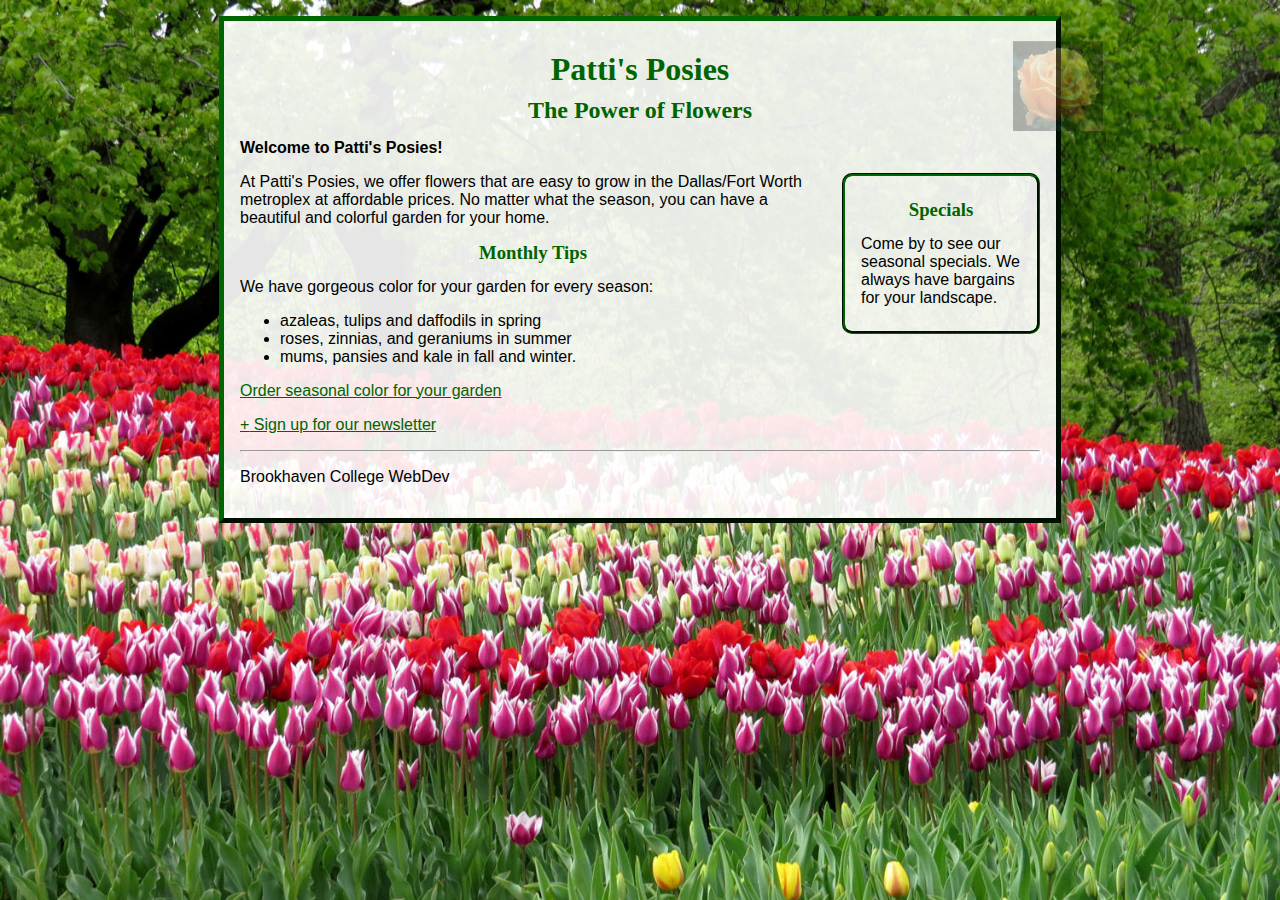
<file: effects.html>
<!DOCTYPE html>
<html lang="en">

  <head>
    <meta charset="utf-8">
    <title>jQuery Animation and Effects</title>
    <meta name="viewport" content="width=device-width; initial-scale=1.0">
    <link href="effects.css" rel="stylesheet">
    <script src="https://ajax.googleapis.com/ajax/libs/jquery/1.8.1/jquery.min.js"></script>

	</head>
  <script src="script.js"></script>
  <body>
    <div id="container">
      <header>
        <h1>Patti's Posies</h1>
      </header>
      <div>
        <h2 id="slogan">The Power of Flowers</h2>
        <p><strong>Welcome to Patti's Posies!</strong></p>
        <aside id="specials">
          <h3>Specials</h3>
          <p>Come by to see our seasonal specials. We always have bargains for your landscape.</p>
        </aside>
        <p>At Patti's Posies, we offer flowers that are easy to grow in the Dallas/Fort Worth metroplex at affordable prices. No matter what the season, you can have a beautiful and colorful garden for your home.</p>
        <h3 id="month">Monthly Tips</h3>
        <div id="seasontips">
          <p>We have gorgeous color for your garden for every season: </p>
          <ul>
            <li>azaleas, tulips and daffodils in spring</li>
            <li>roses, zinnias, and geraniums in summer</li>
            <li>mums, pansies and kale in fall and winter.</li>
          </ul>
        </div>
        <p><a href="glossary.html">Order seasonal color for your garden</a></p>
        
        <div id="newsletter">
          <p><a href="#" id="signuplink"><span id="openclose">+</span> Sign up for our newsletter</a></p>
          <form name="newsSignup" method="post" action="thanks.html" id="newsSignup">
            <label>Name: <input type="text" name="uname"></label>
            <label>Email address: <input type="email" name="email"></label>
            <input type="submit" value="Sign Up">
          </form>
       
       </div>


				<footer>
					<hr>
					<p>Brookhaven College WebDev</p>
				</footer>
        <img id="rose" src="rose.jpg" alt="Rose">
			</div>
    </div>
  </body>

</html>
</file>
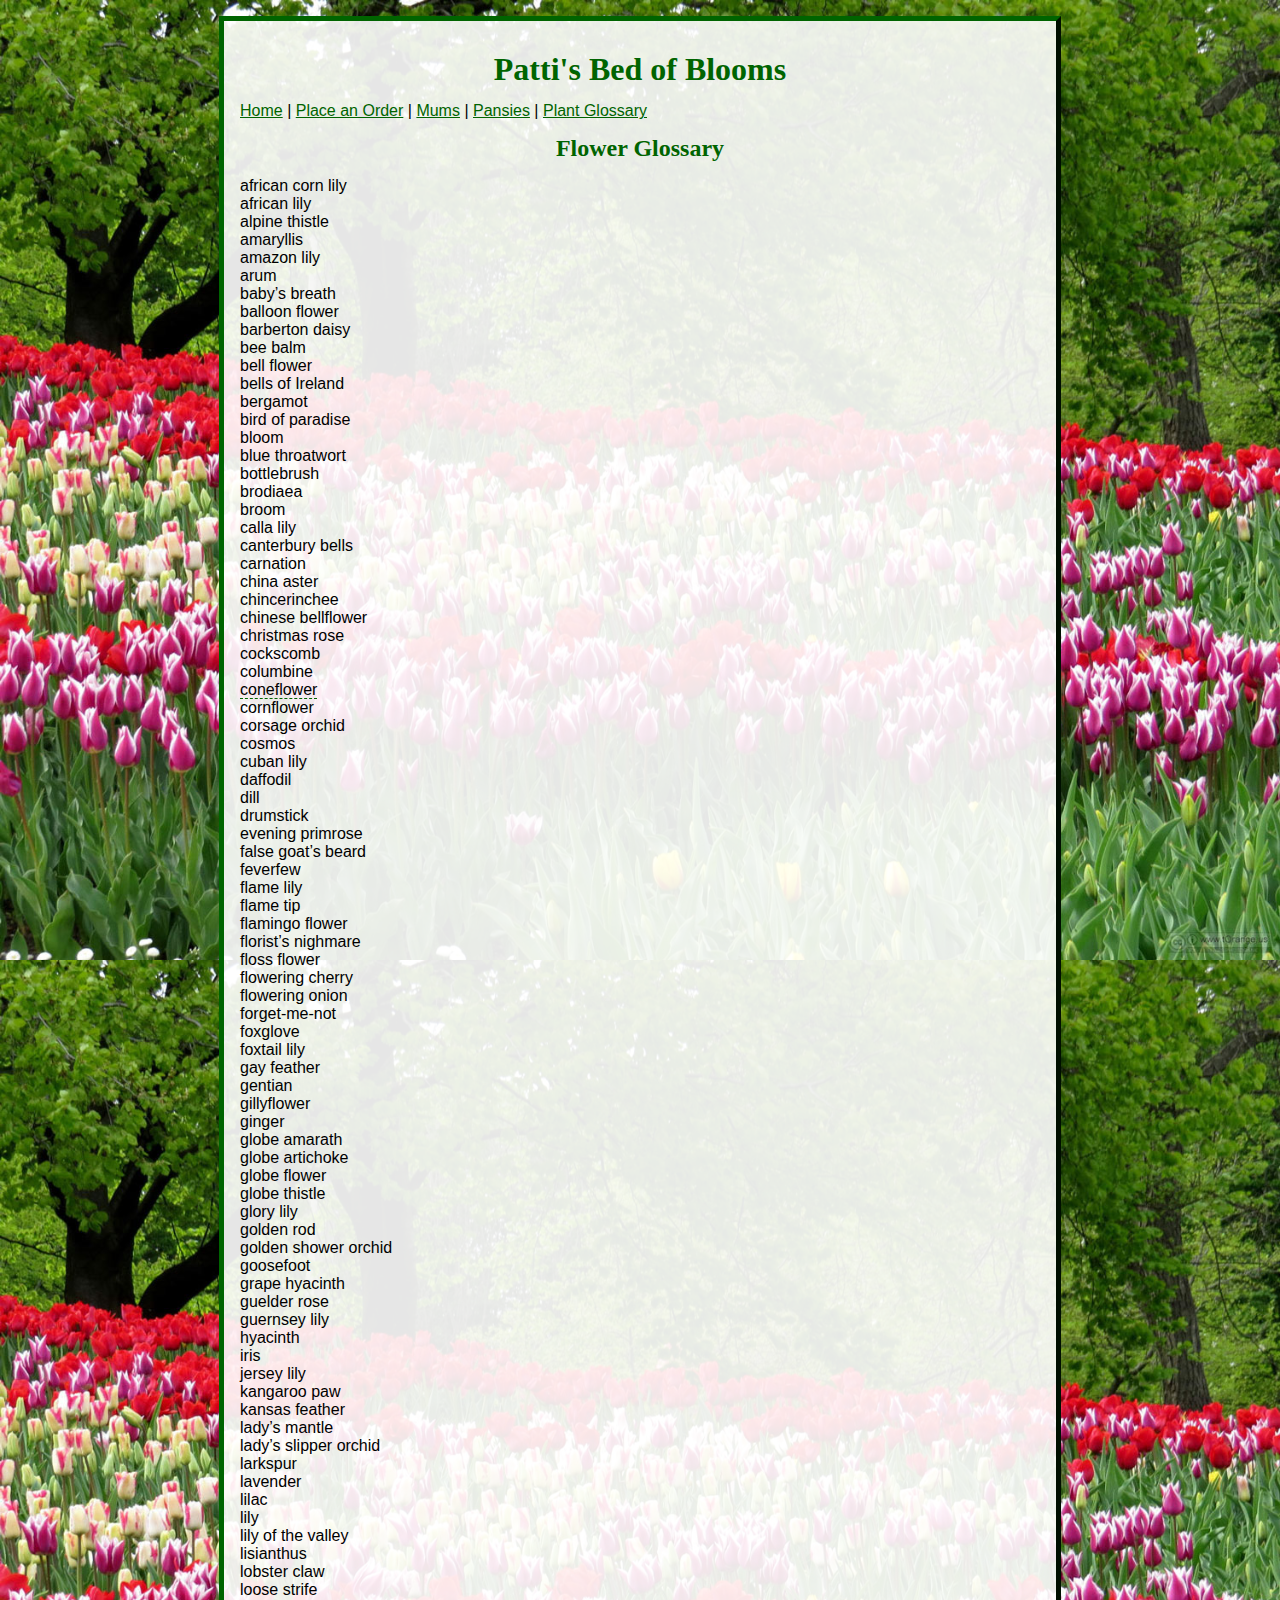
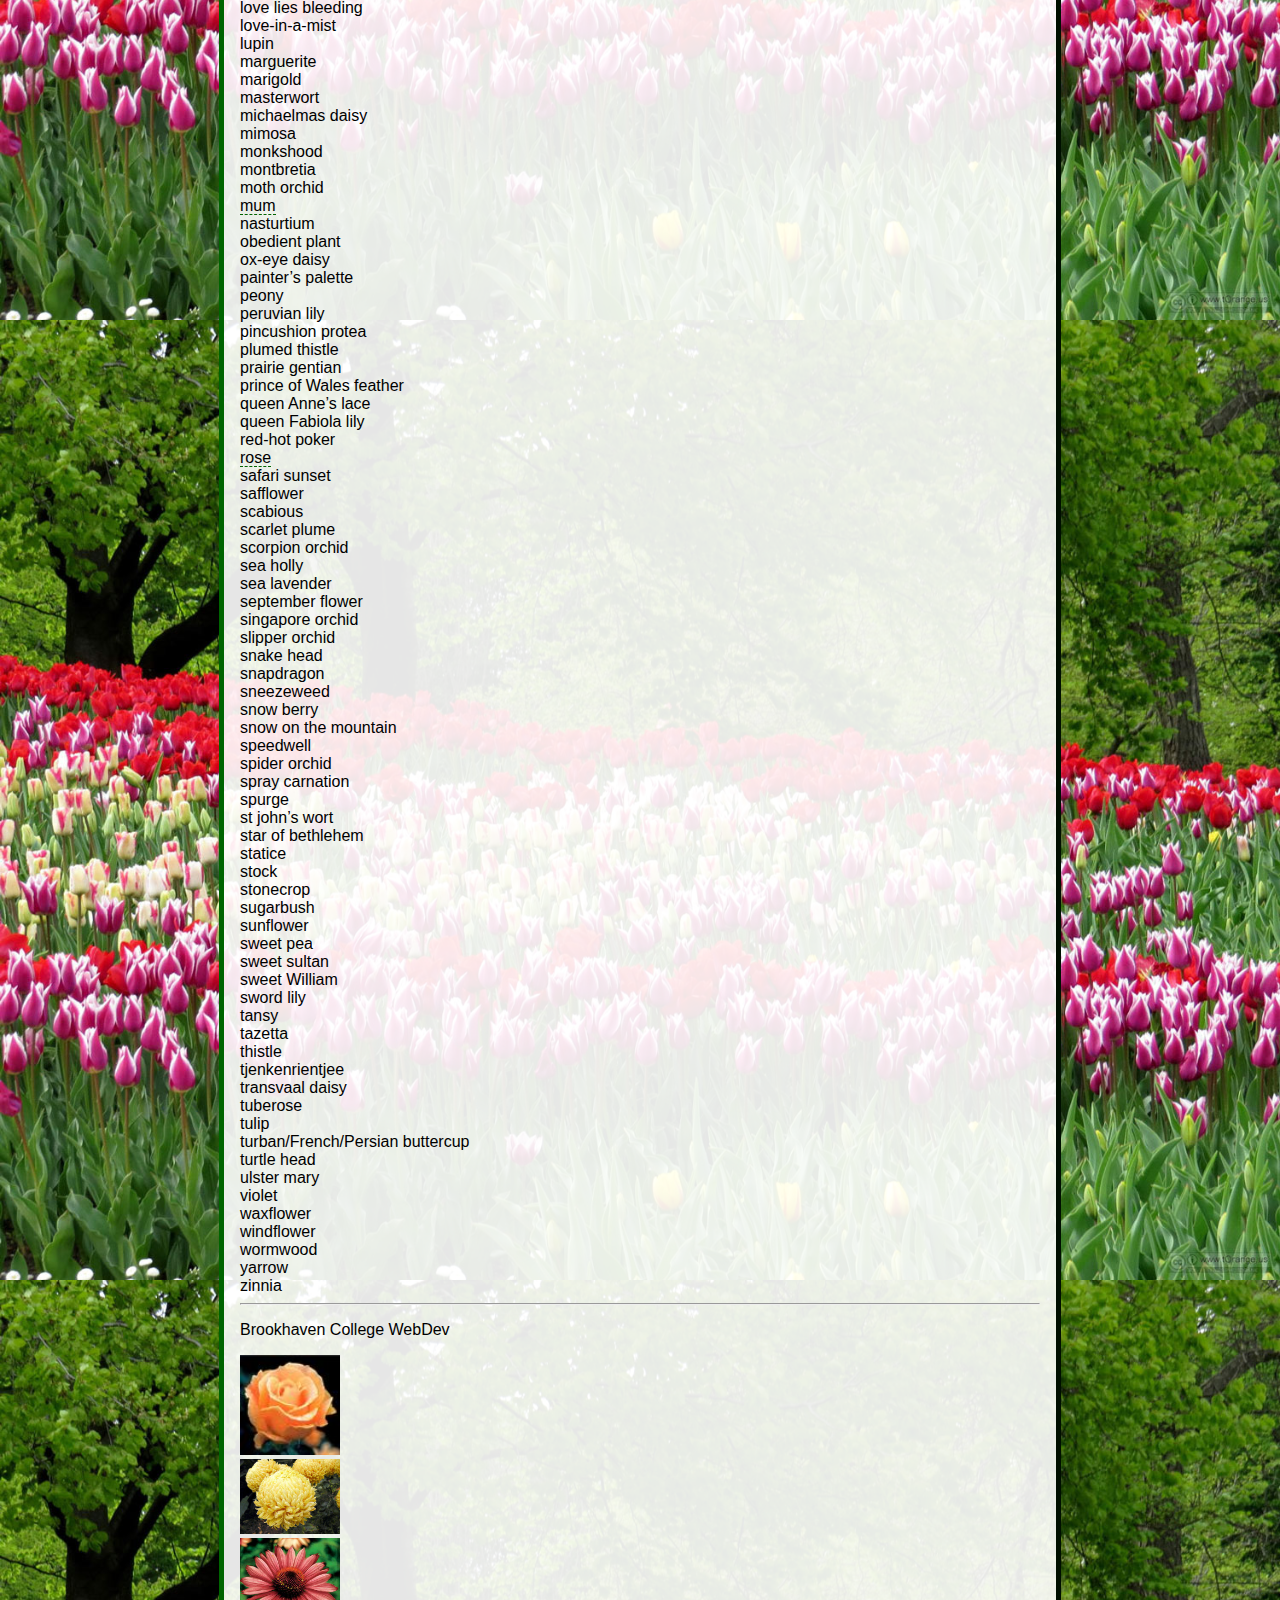
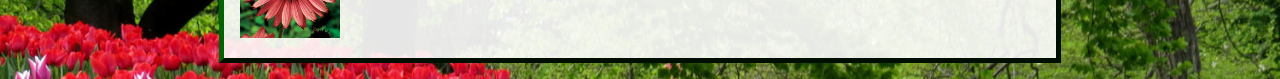
<file: glossary.html>
<!doctype html>
<html>

  <head>
    <meta charset="UTF-8">
    <title>Patti's Bed of Blooms Glossary</title>
    <meta name="viewport" content="width=device-width; initial-scale=1.0">
    <link href="glossary.css" rel="stylesheet">
    <script src="https://ajax.googleapis.com/ajax/libs/jquery/1.8.1/jquery.min.js"></script>
    <script src="script.js"></script>
	</head>

  <body>
    <div id="container">
      <header>
        <h1>Patti's Bed of Blooms</h1>
      </header>
      <nav>
        <p><a href="effects.html">Home</a> | <a href="orderform.html">Place an Order</a> | <a href="mums.html">Mums</a> | <a href="pansy.html">Pansies</a> | <a href="glossary.html">Plant Glossary</a></p>
      </nav>
      <div>
        <h2>Flower Glossary</h2>
        <div class="col">
          <div class="flower" id="a">african corn lily<span class="botanic">:&nbsp;ixia</span></div>
          <div class="flower">african lily<span class="botanic">:&nbsp;agapanthus</span></div>
          <div class="flower">alpine thistle<span class="botanic">:&nbsp;eryngium</span></div>
          <div class="flower">amaryllis<span class="botanic">:&nbsp;hippeastrum</span></div>
          <div class="flower">amazon lily<span class="botanic">:&nbsp;eucharis</span></div>
          <div class="flower">arum<span class="botanic">:&nbsp;zantedeschia</span></div>
          <div class="flower" id="b">baby&rsquo;s breath<span class="botanic">:&nbsp;gypsophila</span></div>
          <div class="flower">balloon flower<span class="botanic">:&nbsp;platycodon</span></div>
          <div class="flower">barberton daisy<span class="botanic">:&nbsp;gerbera</span></div>
          <div class="flower">bee balm<span class="botanic">:&nbsp;monarda</span></div>
          <div class="flower">bell flower<span class="botanic">:&nbsp;campanula</span></div>
          <div class="flower">bells of Ireland<span class="botanic">:&nbsp;moluccella</span></div>
          <div class="flower">bergamot<span class="botanic">:&nbsp;monarda</span></div>
          <div class="flower">bird of paradise<span class="botanic">:&nbsp;strelizia</span></div>
          <div class="flower">bloom<span class="botanic">:&nbsp;chrysanthemum</span></div>
          <div class="flower">blue throatwort<span class="botanic">:&nbsp;trachelium</span></div>
          <div class="flower">bottlebrush<span class="botanic">:&nbsp;banksia</span></div>
          <div class="flower">brodiaea<span class="botanic">:&nbsp;triteleia (syn)</span></div>
          <div class="flower">broom<span class="botanic">:&nbsp;genista</span></div>
          <div class="flower" id="c">calla lily<span class="botanic">:&nbsp;zantedeschia</span></div>
          <div class="flower">canterbury bells<span class="botanic">:&nbsp;campanula</span></div>
          <div class="flower">carnation<span class="botanic">:&nbsp;dianthus</span></div>
          <div class="flower">china aster<span class="botanic">:&nbsp;callistephus</span></div>
          <div class="flower">chincerinchee<span class="botanic">:&nbsp;ornithogalum</span></div>
          <div class="flower">chinese bellflower<span class="botanic">:&nbsp;platycodon</span></div>
          <div class="flower">christmas rose<span class="botanic">:&nbsp;hellebore</span></div>
          <div class="flower">cockscomb<span class="botanic">:&nbsp;celosia</span></div>
          <div class="flower">columbine<span class="botanic">:&nbsp;aquilegia</span></div>
          <div class="flower"><span class="pic" title="coneflower">coneflower</span><span class="botanic">:&nbsp;rudbeckia/echinacea</span></div>
          <div class="flower">cornflower<span class="botanic">:&nbsp;centaurea</span></div>
          <div class="flower">corsage orchid<span class="botanic">:&nbsp;cattleya</span></div>
          <div class="flower">cosmos<span class="botanic">:&nbsp;cosmea (syn)</span></div>
          <div class="flower">cuban lily<span class="botanic">:&nbsp;scilla</span></div>
          <div class="flower" id="d">daffodil<span class="botanic">:&nbsp;narcissus</span></div>
          <div class="flower">dill<span class="botanic">:&nbsp;anethum</span></div>
          <div class="flower">drumstick<span class="botanic">:&nbsp;craspedia, eustoma, lisianthus (syn)</span></div>
          <div class="flower" id="e">evening primrose<span class="botanic">:&nbsp;oenothera</span></div>
          <div class="flower" id="f">false goat&rsquo;s beard<span class="botanic">:&nbsp;false spirea/astilbe</span></div>
          <div class="flower">feverfew<span class="botanic">:&nbsp;tanacetum parthenium</span></div>
          <div class="flower">flame lily<span class="botanic">:&nbsp;gloriosa</span></div>
          <div class="flower">flame tip<span class="botanic">:&nbsp;leucadendron</span></div>
          <div class="flower">flamingo flower<span class="botanic">:&nbsp;anthurium</span></div>
          <div class="flower">florist&rsquo;s nighmare<span class="botanic">:&nbsp;ornithogalum</span></div>
          <div class="flower">floss flower<span class="botanic">:&nbsp;ageratum</span></div>
          <div class="flower">flowering cherry<span class="botanic">:&nbsp;prunus</span></div>
          <div class="flower">flowering onion<span class="botanic">:&nbsp;allium</span></div>
          <div class="flower">forget-me-not<span class="botanic">:&nbsp;myosotis</span></div>
          <div class="flower">foxglove<span class="botanic">:&nbsp;digitalis</span></div>
          <div class="flower">foxtail lily<span class="botanic">:&nbsp;eremurus</span></div>
          <div class="flower" id="g">gay feather<span class="botanic">:&nbsp;liatris</span></div>
          <div class="flower">gentian<span class="botanic">:&nbsp;gentiana</span></div>
          <div class="flower">gillyflower<span class="botanic">:&nbsp;matthiola</span></div>
          <div class="flower">ginger<span class="botanic">:&nbsp;alpinia</span></div>
          <div class="flower">globe amarath<span class="botanic">:&nbsp;gomphrena</span></div>
          <div class="flower">globe artichoke<span class="botanic">:&nbsp;cynara</span></div>
          <div class="flower">globe flower<span class="botanic">:&nbsp;trollius</span></div>
          <div class="flower">globe thistle<span class="botanic">:&nbsp;echinops</span></div>
          <div class="flower">glory lily<span class="botanic">:&nbsp;gloriosa</span></div>
          <div class="flower">golden rod<span class="botanic">:&nbsp;solidago</span></div>
          <div class="flower">golden shower orchid<span class="botanic">:&nbsp;oncidium</span></div>
          <div class="flower">goosefoot<span class="botanic">:&nbsp;chenpodium</span></div>
          <div class="flower">grape hyacinth<span class="botanic">:&nbsp;muscari</span></div>
          <div class="flower">guelder rose<span class="botanic">:&nbsp;viburnum opulus</span></div>
          <div class="flower">guernsey lily<span class="botanic">:&nbsp;nerine</span></div>
          <div class="flower" id="h">hyacinth<span class="botanic">:&nbsp;hyacinthus</span></div>
          <div class="flower" id="i">iris<span class="botanic">iris germanica</span></div>
          <div class="flower" id="j">jersey lily<span class="botanic">:&nbsp;alstroemeria</span></div>
          <div class="flower" id="k">kangaroo paw<span class="botanic">:&nbsp;anigozanthos</span></div>
          <div class="flower">kansas feather<span class="botanic">:&nbsp;liatris</span></div>
          <div class="flower" id="l">lady&rsquo;s mantle<span class="botanic">:&nbsp;alchemilla</span></div>
          <div class="flower">lady&rsquo;s slipper orchid<span class="botanic">:&nbsp;paphiopedilum</span></div>
          <div class="flower">larkspur<span class="botanic">:&nbsp;delphinium consolida</span></div>
          <div class="flower">lavender<span class="botanic">:&nbsp;lavandula</span></div>
          <div class="flower">lilac<span class="botanic">:&nbsp;syringa</span></div>
          <div class="flower">lily<span class="botanic">:&nbsp;lilium</span></div>
          <div class="flower">lily of the valley<span class="botanic">:&nbsp;convallaria</span></div>
        </div>
        <div class="col">
          <div class="flower">lisianthus<span class="botanic">:&nbsp;eustoma</span></div>
          <div class="flower">lobster claw<span class="botanic">:&nbsp;heliconia</span></div>
          <div class="flower">loose strife<span class="botanic">:&nbsp;lysimachia</span></div>
          <div class="flower">love lies bleeding<span class="botanic">:&nbsp;amaranthus</span></div>
          <div class="flower">love-in-a-mist<span class="botanic">:&nbsp;nigella</span></div>
          <div class="flower">lupin<span class="botanic">:&nbsp;lupinus</span></div>
          <div class="flower" id="m">marguerite<span class="botanic">:&nbsp;chrysanthemum frutescens</span></div>
          <div class="flower">marigold<span class="botanic">:&nbsp;calendula</span></div>
          <div class="flower">masterwort<span class="botanic">:&nbsp;astrantia</span></div>
          <div class="flower">michaelmas daisy<span class="botanic">:&nbsp;aster</span></div>
          <div class="flower">mimosa<span class="botanic">:&nbsp;acacia</span></div>
          <div class="flower">monkshood<span class="botanic">:&nbsp;aconitum</span></div>
          <div class="flower">montbretia<span class="botanic">:&nbsp;crocosmia</span></div>
          <div class="flower">moth orchid<span class="botanic">:&nbsp;phalenopsis</span></div>
          <div class="flower"><span class="pic" title="mum">mum</span><span class="botanic">:&nbsp;chrysanthemum</span></div>
          <div class="flower" id="n">nasturtium<span class="botanic">:&nbsp;tropaeolum</span></div>
          <div class="flower" id="o">obedient plant<span class="botanic">:&nbsp;physostegia</span></div>
          <div class="flower">ox-eye daisy<span class="botanic">:&nbsp;leucanthemum vulgare aka chrysanthemum leucanthemum</span></div>
          <div class="flower" id="p">painter&rsquo;s palette<span class="botanic">:&nbsp;anthurium</span></div>
          <div class="flower">peony<span class="botanic">:&nbsp;paeonia</span></div>
          <div class="flower">peruvian lily<span class="botanic">:&nbsp;alstroemeria</span></div>
          <div class="flower">pincushion protea<span class="botanic">:&nbsp;leucospermum</span></div>
          <div class="flower">plumed thistle<span class="botanic">:&nbsp;cirsium</span></div>
          <div class="flower">prairie gentian<span class="botanic">:&nbsp;lisianthus</span></div>
          <div class="flower">prince of Wales feather<span class="botanic">:&nbsp;amaranthus</span></div>
          <div class="flower" id="q">queen Anne&rsquo;s lace<span class="botanic">:&nbsp;ammi</span></div>
          <div class="flower">queen Fabiola lily<span class="botanic">:&nbsp;triteleia (syn brodiaea)</span></div>
          <div class="flower" id="r">red-hot poker<span class="botanic">:&nbsp;kniphofia</span></div>
          <div class="flower"><span class="pic" title="rose">rose</span><span class="botanic">:&nbsp;rosa</span></div>
          <div class="flower" id="s">safari sunset<span class="botanic">:&nbsp;leucadendron</span></div>
          <div class="flower">safflower<span class="botanic">:&nbsp;carthamus</span></div>
          <div class="flower">scabious<span class="botanic">:&nbsp;scabiosa</span></div>
          <div class="flower">scarlet plume<span class="botanic">:&nbsp;euphorbia fulgens</span></div>
          <div class="flower">scorpion orchid<span class="botanic">:&nbsp;aranthera</span></div>
          <div class="flower">sea holly<span class="botanic">:&nbsp;eryngium</span></div>
          <div class="flower">sea lavender<span class="botanic">:&nbsp;limonium</span></div>
          <div class="flower">september flower<span class="botanic">:&nbsp;aster</span></div>
          <div class="flower">singapore orchid<span class="botanic">:&nbsp;dendrobium</span></div>
          <div class="flower">slipper orchid<span class="botanic">:&nbsp;paphiopedilum</span></div>
          <div class="flower">snake head<span class="botanic">:&nbsp;chelone</span></div>
          <div class="flower">snapdragon<span class="botanic">:&nbsp;antirrhinum</span></div>
          <div class="flower">sneezeweed<span class="botanic">:&nbsp;helenium</span></div>
          <div class="flower">snow berry<span class="botanic">:&nbsp;symphoricarpos</span></div>
          <div class="flower">snow on the mountain<span class="botanic">:&nbsp;eurphorbia marginata</span></div>
          <div class="flower">speedwell<span class="botanic">:&nbsp;veronica</span></div>
          <div class="flower">spider orchid<span class="botanic">:&nbsp;arachnis</span></div>
          <div class="flower">spray carnation<span class="botanic">:&nbsp;dianthus</span></div>
          <div class="flower">spurge<span class="botanic">:&nbsp;euphorbia</span></div>
          <div class="flower">st john&rsquo;s wort<span class="botanic">:&nbsp;hypericum</span></div>
          <div class="flower">star of bethlehem<span class="botanic">:&nbsp;ornithogalum</span></div>
          <div class="flower">statice<span class="botanic">:&nbsp;limonium</span></div>
          <div class="flower">stock<span class="botanic">:&nbsp;matthiola</span></div>
          <div class="flower">stonecrop<span class="botanic">:&nbsp;sedum</span></div>
          <div class="flower">sugarbush<span class="botanic">:&nbsp;protea</span></div>
          <div class="flower">sunflower<span class="botanic">:&nbsp;helianthus</span></div>
          <div class="flower">sweet pea<span class="botanic">:&nbsp;lathyrus</span></div>
          <div class="flower">sweet sultan<span class="botanic">:&nbsp;centaurea</span></div>
          <div class="flower">sweet William<span class="botanic">:&nbsp;dianthus barbatus</span></div>
          <div class="flower">sword lily<span class="botanic">:&nbsp;gladiolus</span></div>
          <div class="flower" id="t">tansy<span class="botanic">:&nbsp;tanacetum</span></div>
          <div class="flower">tazetta<span class="botanic">:&nbsp;narcissus</span></div>
          <div class="flower">thistle<span class="botanic">:&nbsp;eryngium</span></div>
          <div class="flower">tjenkenrientjee<span class="botanic">:&nbsp;ornithogalum</span></div>
          <div class="flower">transvaal daisy<span class="botanic">:&nbsp;gerbera</span></div>
          <div class="flower">tuberose<span class="botanic">:&nbsp;polianthes tuberosa</span></div>
          <div class="flower">tulip<span class="botanic">:&nbsp;tulipa</span></div>
          <div class="flower">turban/French/Persian buttercup<span class="botanic">:&nbsp;ranunculus</span></div>
          <div class="flower">turtle head<span class="botanic">:&nbsp;chelone</span></div>
          <div class="flower" id="u">ulster mary<span class="botanic">:&nbsp;alstroemeria</span></div>
          <div class="flower" id="v">violet<span class="botanic">:&nbsp;viola</span></div>
          <div class="flower" id="w">waxflower<span class="botanic">:&nbsp;chamaelaucium</span></div>
          <div class="flower">windflower<span class="botanic">:&nbsp;anemone</span></div>
          <div class="flower">wormwood<span class="botanic">:&nbsp;artemesia</span></div>
          <div class="flower" id="y">yarrow<span class="botanic">:&nbsp;achillea</span></div>
          <div class="flower" id="z">zinnia<span class="botanic">:&nbsp;zinnia elegans</span></div>
        </div>
      </div>
      <footer>
				<hr>
        <p>Brookhaven College WebDev</p>
      </footer>
      <div id="rose" class="imgdiv"><img src="rose.jpg" alt="rose" width="100"></div>
      <div id="mum" class="imgdiv"><img src="yellow_pompom_mum.jpg" alt="mum" width="100"></div>
      <div id="coneflower" class="imgdiv"><img src="coneflower.jpg" alt="coneflower" width="100"></div>
  </body>

</html>
</file>
<file: effects.css>
#pltTitle {
	color: #07a;
  }
  
  .botanic {
	color: pink;
	font-style: italic;
  }
  
  .col {
	width: 20em;
	padding: 1em;
	float: left;
  }
  
  footer {
	clear: both;
  }

body {
	background: url(springbg.jpg);
	background-size: 100%;
	background-repeat: repeat-y;
}
#specials {
	width: 10em;
	float: right;
	padding: .5em 1em;
	border: medium #006400 groove;
	border-radius: 10px;
	margin-left: 1em;
}
#container {
	width: 50em;
	margin: 1em auto;
	border: outset thick darkgreen;
	background-color: rgba(255,255,255,.9);
	padding: 1em;
	font-family: Arial, Helvetica, sans-serif;
}
.error {
	color: red;
}
a:link {
	color: darkgreen;
}
a:visited {
	color: darkgreen;
}
legend {
	font-family: "Comic Sans MS";
	color: darkgreen;
}
h1, h2, h3 {
	color: darkgreen;
	text-align: center;
	line-height: .7em;
	font-family: "Comic Sans MS";
}
label {
	display: inline-block;
	width: 20em;
	text-align: right;
	line-height: 1.5em;
	padding-right: 1em;
}
th[colspan] {
	text-align: right;
}
table {
	border: thin solid darkgreen;
	background-color: cornsilk;
	border-collapse: collapse;
	margin: 0 auto;
}
td, th {
	padding: .25em 1em;
	border: thin green dotted;}
td[id] {
	text-align: right;
}
input[type='submit'] {
	background-color: cornsilk;
	font-size: .8em;
	border-radius: 5px;
	border: thin outset darkgreen;
}
#place {
	text-align: center;
}
#main {clear: left;}
.Fall {
	background-image: url(fall.png);
	background-size: 100% 100%;
	background-color: cornsilk;
	text-align: center;
}
.Winter {
	background-color: lightblue;
	text-align: center;
}
.Summer {
	background-color: #ff9;
	text-align: center;
}
.Spring {
	background-color: #afeeee;
	text-align: center;
}

#rose {
	position: absolute;
	right: -100px;
	top: 20px;
	opacity: 0;
}
	#container {
	position: relative;
}
</file>
<file: glossary.css>
body {
	background: url(springbg.jpg);
	background-size: 100%;
	background-repeat: repeat-y;
	
}
#specials {
	width: 10em;
	float: right;
	padding: .5em 1em;
	border: medium #006400 groove;
	border-radius: 10px;
	margin-left: 1em;
}
#container {
	width: 50em;
	margin: 1em auto;
	border: outset thick darkgreen;
	background-color: rgba(255,255,255,.9);
	padding: 1em;
	font-family: Arial, Helvetica, sans-serif;
}
.error {
	color: red;
}
a:link {
	color: darkgreen;
}
a:visited {
	color: darkgreen;
}
legend {
	font-family: "Comic Sans MS";
	color: darkgreen;
}
h1, h2, h3 {
	color: darkgreen;
	text-align: center;
	line-height: .7em;
	font-family: "Comic Sans MS";
}
label {
	display: inline-block;
	width: 20em;
	text-align: right;
	line-height: 1.5em;
	padding-right: 1em;
}
th[colspan] {
	text-align: right;
}
table {
	border: thin solid darkgreen;
	background-color: cornsilk;
	border-collapse: collapse;
	margin: 0 auto;
}
td, th {
	padding: .25em 1em;
	border: thin green dotted;}
td[id] {
	text-align: right;
}
input[type='submit'] {
	background-color: cornsilk;
	font-size: .8em;
	border-radius: 5px;
	border: thin outset darkgreen;
}
#place {
	text-align: center;
}
#main {clear: left;}
.Fall {
	background-image: url(fall.png);
	background-size: 100% 100%;
	background-color: cornsilk;
	text-align: center;
}
.Winter {
	background-color: lightblue;
	text-align: center;
}
.Summer {
	background-color: #ff9;
	text-align: center;
}
.Spring {
	background-color: #afeeee;
	text-align: center;
}
.pic {border-bottom: thin dashed darkgreen;}
</file>
